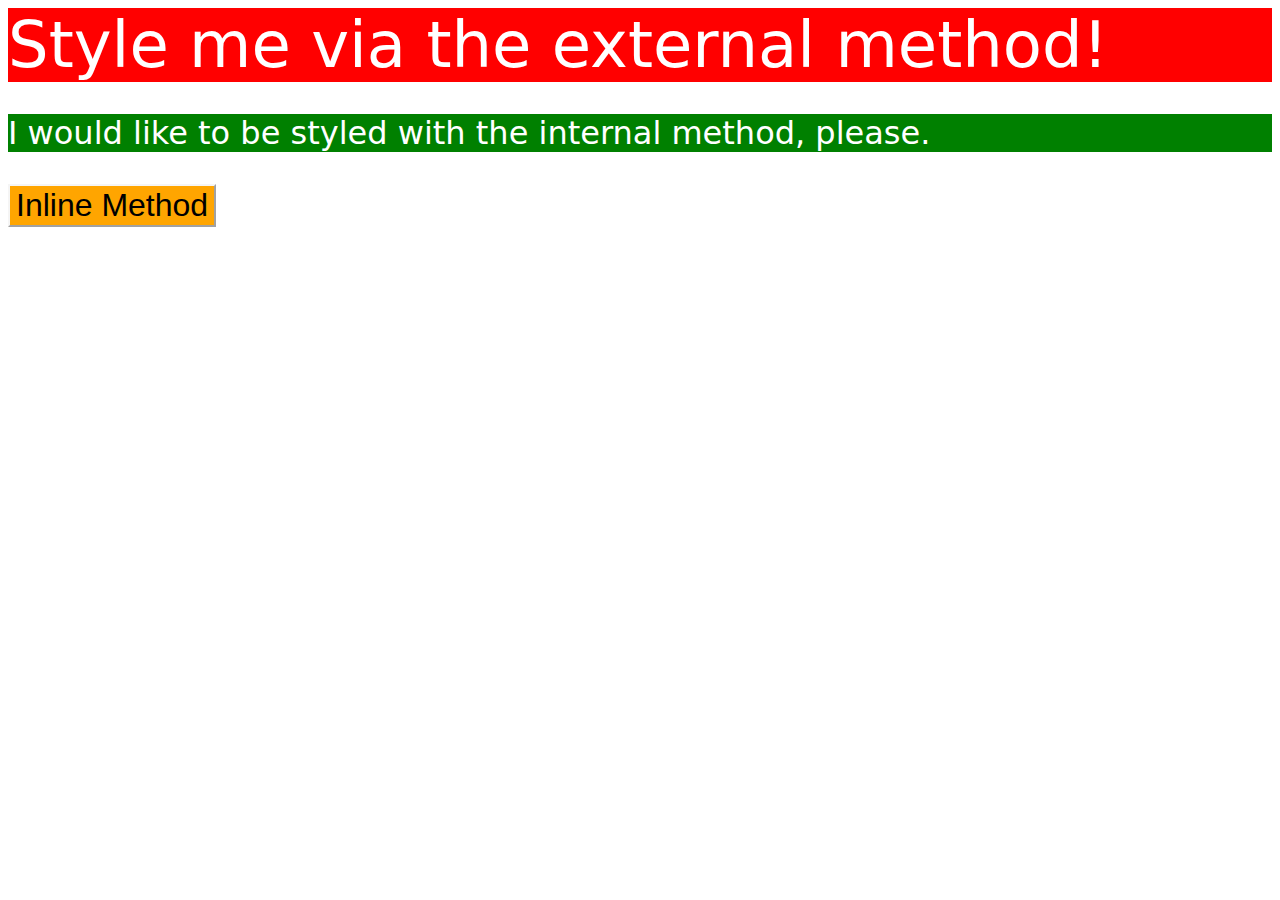
<file: foundations/01-css-methods/index.html>
<!DOCTYPE html>
<html lang="en">

<head>
  <meta charset="UTF-8">
  <meta http-equiv="X-UA-Compatible" content="IE=edge">
  <meta name="viewport" content="width=device-width, initial-scale=1.0">
  <title>Methods for Adding CSS</title>
  <link rel="stylesheet" href="styles.css">
</head>

<body>
  <div>Style me via the external method!</div>
  <p>I would like to be styled with the internal method, please.</p>
  <button style="font-size: 32px; background-color: orange; border-color: whitesmoke;">Inline Method</button>
  <style>
    p {
      background-color: green;
      color: white;
      font-size: 32px;
    }
  </style>
</body>

</html>
</file>
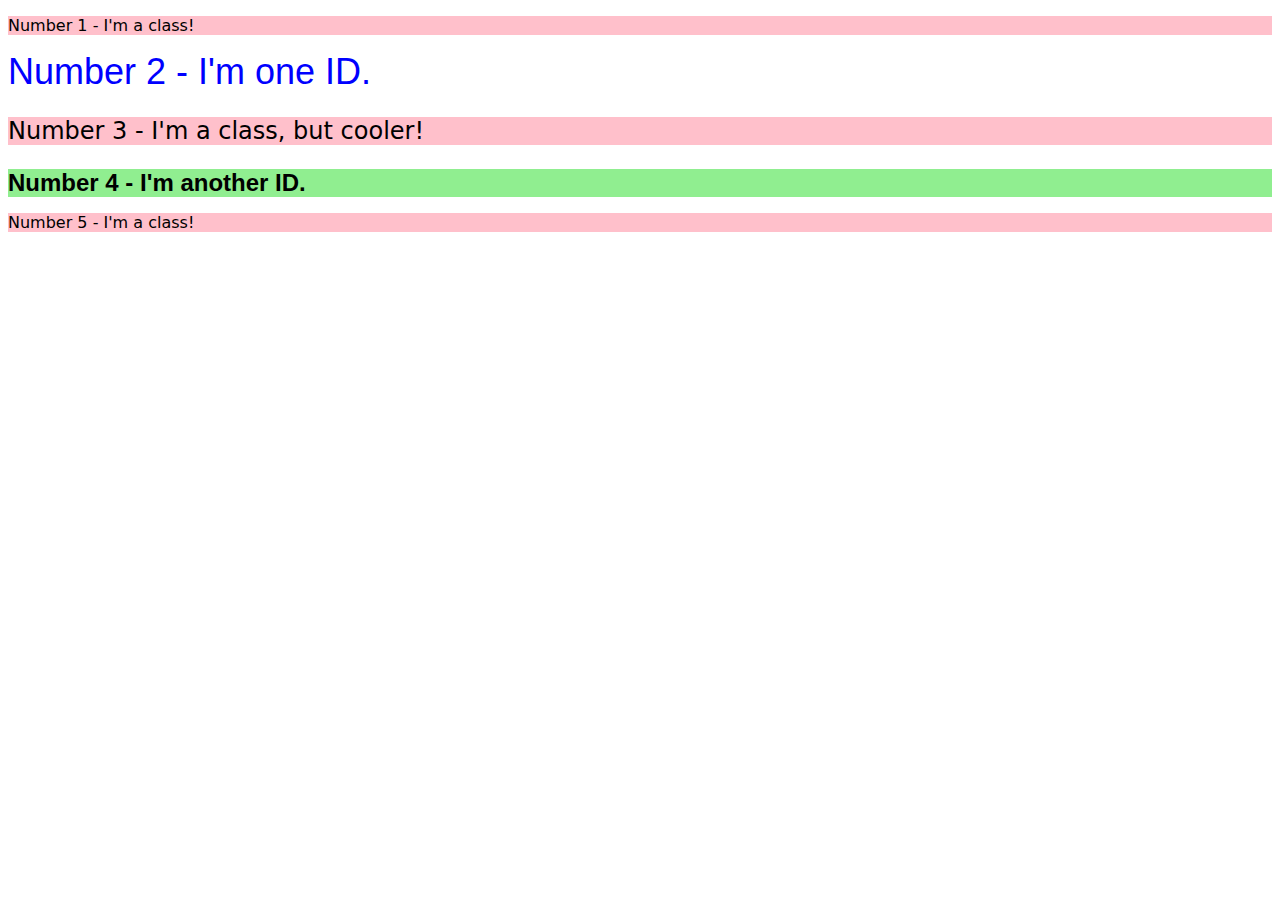
<file: foundations/02-class-id-selectors/index.html>
<!DOCTYPE html>
<html lang="en">
  <head>
    <meta charset="UTF-8">
    <meta http-equiv="X-UA-Compatible" content="IE=edge">
    <meta name="viewport" content="width=device-width, initial-scale=1.0">
    <title>Class and ID Selectors</title>
    <link rel="stylesheet" href="style.css">
  </head>
  <body>
    <p class="odd">Number 1 - I'm a class!</p>
    <div class="even two">Number 2 - I'm one ID.</div>
    <p class="odd three">Number 3 - I'm a class, but cooler!</p>
    <div class="even four">Number 4 - I'm another ID.</div>
    <p class="odd">Number 5 - I'm a class!</p>
  </body>
</html>
</file>
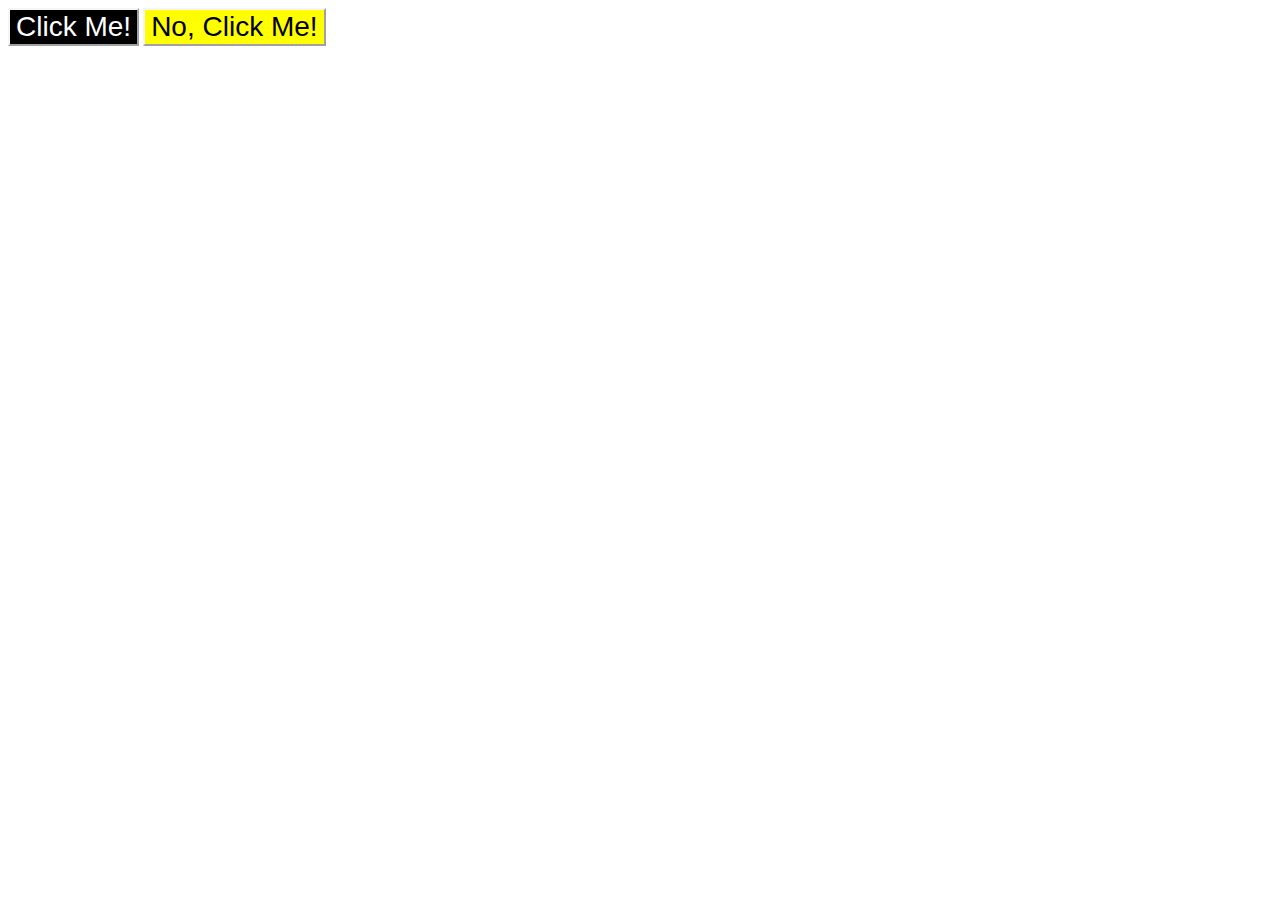
<file: foundations/03-grouping-selectors/index.html>
<!DOCTYPE html>
<html lang="en">

<head>
  <meta charset="UTF-8">
  <meta http-equiv="X-UA-Compatible" content="IE=edge">
  <meta name="viewport" content="width=device-width, initial-scale=1.0">
  <title>Grouping Selectors</title>
  <link rel="stylesheet" href="style.css">
</head>

<body>
  <button class="black">Click Me!</button>
  <button class="yellow">No, Click Me!</button>
</body>

</html>
</file>
<file: foundations/01-css-methods/styles.css>
html body {
  font-family: system-ui, -apple-system, BlinkMacSystemFont, "Segoe UI", Roboto,
    Oxygen, Ubuntu, Cantarell, "Open Sans", "Helvetica Neue", sans-serif;
}

div {
  background-color: red;
  font-size: 64px;
  color: white;
}
</file>
<file: foundations/02-class-id-selectors/style.css>
.odd {
  background-color: pink;
  font-size: 16px;
  font-family: Verdana, "DejaVu Sans", sans-serif;
}

.even {
  font-family: "Gill Sans", "Gill Sans MT", Calibri, "Trebuchet MS", sans-serif;
}

.odd.three {
  font-size: 24px;
}

.two {
  color: blue;
  font-size: 36px;
}

.four {
  background-color: lightgreen;
  font-size: 24px;
  font-weight: bold;
}
</file>
<file: foundations/03-grouping-selectors/style.css>
button {
  font-size: 28px;
  font-family: Helvetica, "Times New Roman", sans-serif;
  border-color: whitesmoke;
}

.yellow {
  background-color: yellow;
}

.black {
  background-color: black;
  color: white;
}
</file>
